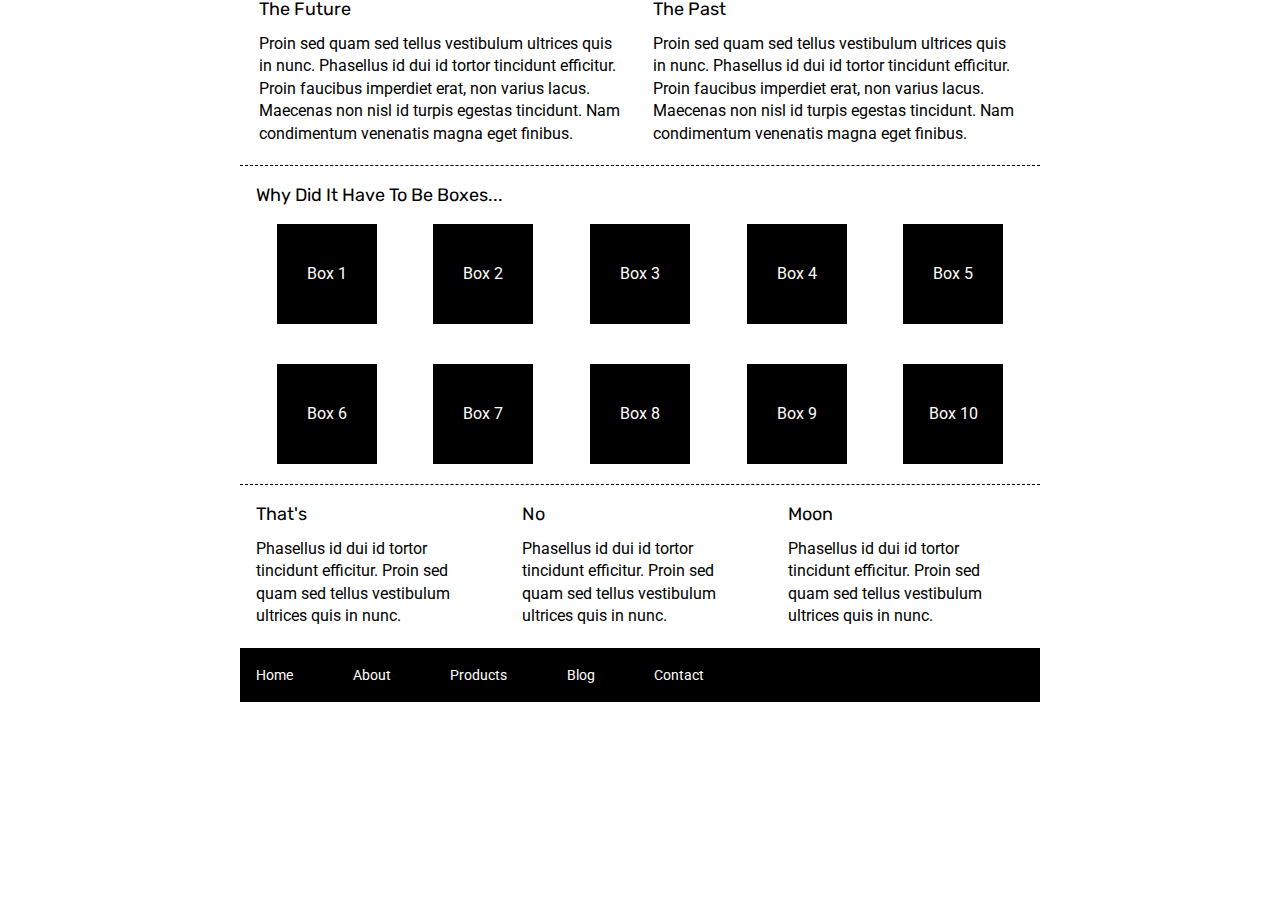
<file: index.html>
<!doctype html>

<html lang="en">
<head>
  <meta charset="utf-8">

  <title>Sprint Challenge - Home</title>

  <link href="https://fonts.googleapis.com/css?family=Roboto|Rubik" rel="stylesheet">
  <link rel="stylesheet" href="css/index.css">

</head>

<body>
    <div class="container">
   
        <section class="top-content">
            <div class="text-container">
                <h2>The Future</h2>
                <p>Proin sed quam sed tellus vestibulum ultrices quis in nunc. Phasellus id dui id tortor tincidunt efficitur. Proin faucibus imperdiet erat, non varius lacus. Maecenas non nisl id turpis egestas tincidunt. Nam condimentum venenatis magna eget finibus.</p>
            </div>
            <div class="text-container">
                <h2>The Past</h2>
                <p>Proin sed quam sed tellus vestibulum ultrices quis in nunc. Phasellus id dui id tortor tincidunt efficitur. Proin faucibus imperdiet erat, non varius lacus. Maecenas non nisl id turpis egestas tincidunt. Nam condimentum venenatis magna eget finibus.</p>
            </div>
        </section>
        
        <section class="middle-content">
        
            <h2>Why Did It Have To Be Boxes...</h2>
            
            <div class="boxes">
                <div class="box">Box 1</div>
                <div class="box">Box 2</div>
                <div class="box">Box 3</div>
                <div class="box">Box 4</div>
                <div class="box">Box 5</div>
                <div class="box">Box 6</div>
                <div class="box">Box 7</div>
                <div class="box">Box 8</div>
                <div class="box">Box 9</div>
                <div class="box">Box 10</div>
            </div>
        
        </section>

        <section class="bottom-content">

            <div class="text-container">
                <h2>That's</h2>
                <p>Phasellus id dui id tortor tincidunt efficitur. Proin sed quam sed tellus vestibulum ultrices quis in nunc.</p>
            </div>
            <div class="text-container">
                <h2>No</h2>
                <p>Phasellus id dui id tortor tincidunt efficitur. Proin sed quam sed tellus vestibulum ultrices quis in nunc.</p>
            </div>
            <div class="text-container">
                <h2>Moon</h2>
                <p>Phasellus id dui id tortor tincidunt efficitur. Proin sed quam sed tellus vestibulum ultrices quis in nunc.</p>
            </div>

        </section>
        
        <footer>
            <nav>
                <a href="#">Home</a>
                <a href="#">About</a>
                <a href="#">Products</a>
                <a href="#">Blog</a>
                <a href="#">Contact</a>
            </nav>
        </footer>
    </div><!-- container -->        
</body>
</html>
</file>
<file: css/index.css>
/* http://meyerweb.com/eric/tools/css/reset/ 
   v2.0 | 20110126
   License: none (public domain)
*/

html, body, div, span, applet, object, iframe,
h1, h2, h3, h4, h5, h6, p, blockquote, pre,
a, abbr, acronym, address, big, cite, code,
del, dfn, em, img, ins, kbd, q, s, samp,
small, strike, strong, sub, sup, tt, var,
b, u, i, center,
dl, dt, dd, ol, ul, li,
fieldset, form, label, legend,
table, caption, tbody, tfoot, thead, tr, th, td,
article, aside, canvas, details, embed, 
figure, figcaption, footer, header, hgroup, 
menu, nav, output, ruby, section, summary,
time, mark, audio, video {
	margin: 0;
	padding: 0;
	border: 0;
	font-size: 100%;
	font: inherit;
	vertical-align: baseline;
}
/* HTML5 display-role reset for older browsers */
article, aside, details, figcaption, figure, 
footer, header, hgroup, menu, nav, section {
	display: block;
}
body {
	line-height: 1;
}
ol, ul {
	list-style: none;
}
blockquote, q {
	quotes: none;
}
blockquote:before, blockquote:after,
q:before, q:after {
	content: '';
	content: none;
}
table {
	border-collapse: collapse;
	border-spacing: 0;
}

* {
    box-sizing: border-box;
}

html, body {
    height: 100%;
    font-family: 'Roboto', sans-serif;
}

h1, h2, h3, h4, h5 {
    font-size: 18px;
    margin-bottom: 15px;
    font-family: 'Rubik', sans-serif;
}

p {
    line-height: 1.4;
}

.container {
    width: 800px;
    margin: 0 auto;
}

.top-content {
    display: flex;
    flex-wrap: wrap;
    justify-content: space-evenly;
    margin-bottom: 20px;
    border-bottom: 1px dashed black;
}

.top-content .text-container {
    width: 48%;
    padding: 0 1%;
    padding-bottom: 20px;  
}

.middle-content {
    margin-bottom: 20px;
    border-bottom: 1px dashed black;
}

.middle-content h2 {
    padding: 0 2%;
    margin-bottom: 0;
}

.middle-content .boxes {
    display: flex;
    flex-wrap: wrap;
    justify-content: space-evenly;
}

.middle-content .boxes .box {
    width: 12.5%;
    height: 100px;
    background: black;
    margin: 20px 2.5%;
    color: white;
    display: flex;
    align-items: center;
    justify-content: center;
}

.bottom-content {
    display: flex;
    margin: 0 2% 20px;
    justify-content: space-around;
}

.bottom-content .text-container {
    padding-right: 4%;
}

.bottom-content .text-container:last-child {
    padding-right: 0;
}

footer {
    width: 100%;
    background: black;
}

footer nav {
    width: 60%;
    display: flex;
    justify-content: space-between;
    align-items: center;
    padding: 20px 2%;
    font-size: 14px;
}

footer nav a {
    color: white;
    text-decoration: none;
}
</file>
